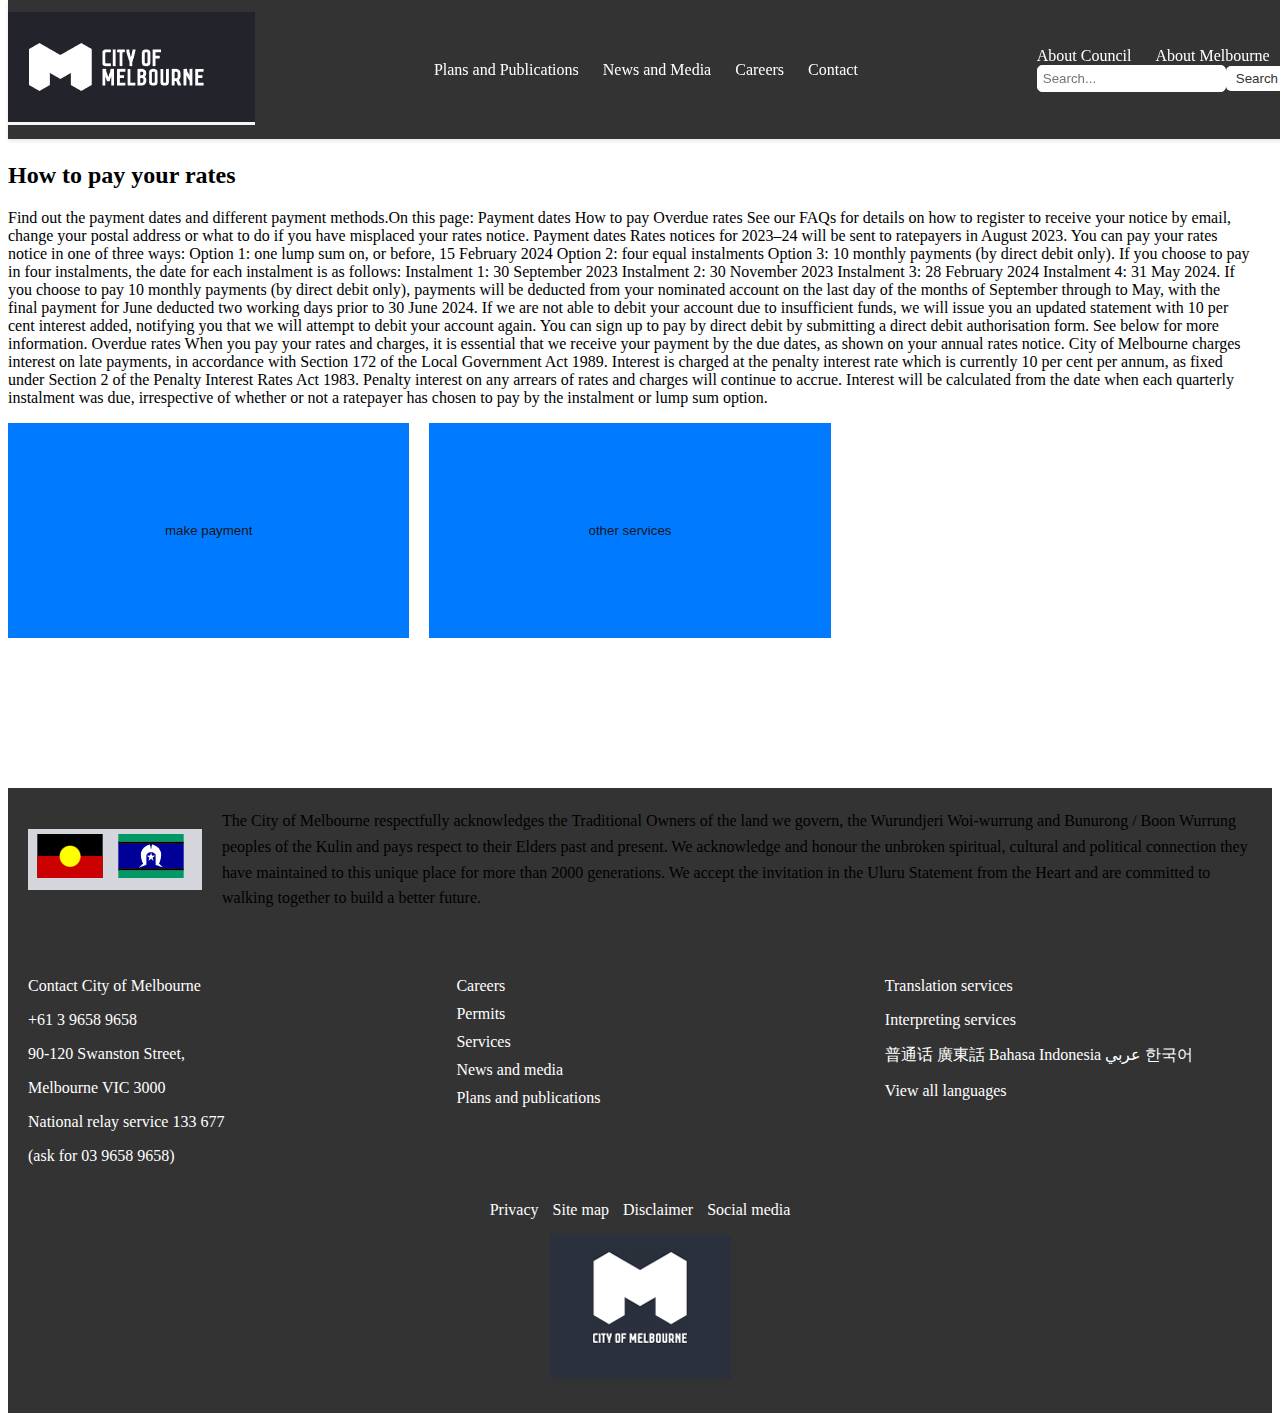
<file: web/applyPermit.html>
<!DOCTYPE html>
<html lang="en">
<head>
    <meta charset="UTF-8">
    <meta name="viewport" content="width=device-width, initial-scale=1.0">
    <title>City of Melbourne</title>
    <link rel="stylesheet" href="styles.css">
</head>
<body>
    <div class="aitopia">
        <header>
            <nav>
                <div class="top-left">
                    <a href="#" class="logo">
                        <img src="logo.png" alt="City of Melbourne homepage">
                    </a>
                </div>
                <div class="top-right">
                    <ul class="menu">
                        <li><a href="#">Plans and Publications</a></li>
                        <li><a href="#">News and Media</a></li>
                        <li><a href="#">Careers</a></li>
                        <li><a href="#">Contact</a></li>
                    </ul>
                    
                </div>
                <div class="middle-upper">
                    <ul class="menu">
                        <li><a href="#">About Council</a></li>
                        <li><a href="#">About Melbourne</a></li>
                    </ul>
                    <form class="search-form" action="#" method="GET">
                        <input type="text" name="search" placeholder="Search...">
                        <button type="submit">Search</button>
                    </form>
                </div>
            </nav>
        </header>

        <main>
            <div class="section">
                <!-- First division: Box containing dropdowns -->
                <div class="grid-container">
                    <p> <h3> How to pay your rates</h3></p>
                    <p> <h2> How to pay your rates</h2></p>
                    <p> <h2> How to rates</h2></p>
                    <p> <h2> How to pay your rates</h2></p>
              
                    <p>Find out the payment dates and different payment methods.
                        ​​​​​​​​​​On this page:
                        
                        Payment dates
                        How to pay
                        Overdue rates
                        
                        See our FAQs for details on how to register to receive your notice by email, change your postal address or what to do if you have misplaced 
                        your rates notice.
                    
                        Payment dates
                        Rates notices for 2023–24 will be sent to ratepayers in August 2023.
                        
                        You can pay your rates notice in one of three ways:
                        
                        Option 1: one lump sum on, or before, 15 February 2024
                        Option 2: four equal instalments
                        Option 3: 10 monthly payments (by direct debit only).
                        If you choose to pay in four instalments, the date for each instalment is as follows:
                        
                        Instalment 1: 30 September 2023
                        Instalment 2: 30 November 2023
                        Instalment 3: 28 February 2024
                        Instalment 4: 31 May 2024.
                        If you choose to pay 10 monthly payments (by direct debit only), payments will be deducted from your nominated account on the last day of the 
                        months of September through to May, with the final payment for June deducted two working days prior to 30 June 2024. If we are not able to 
                        debit your account due to insufficient funds, we will issue you an updated statement with 10 per cent interest added, notifying you that 
                        we will attempt to debit​ your account again. 
                        
                        You can sign up to pay by direct debit by submitting a direct debit authorisation form. See below for more information.


                        Overdue rates
When you pay your rates and charges, it is essential that we receive your payment by the due dates, as shown on your annual rates notice.

City of Melbourne charges interest on late payments,  in accordance with Section 172 of the Local Government Act 1989. Interest is charged at the penalty 
interest rate which is currently 10 per cent per annum, as fixed under Section 2 of the Penalty Interest Rates Act 1983.

Penalty interest on any arrears of rates and charges will continue to accrue. Interest will be calculated from the date when each quarterly instalment was due,
irrespective of whether or not a ratepayer has chosen to pay by the instalment or lump sum option.



                    
                    </p>
                    <div class="button-matrix">
                        <button id="payRatesButton">         make payment         </button>
                        <button id="payRatesButtons">        other services       </button>
                    </div>
            </div>
        </main>
        
        <div class="info-section">
            
            <!-- News content goes here -->
            <div class="pop-item">

                <img src="fl.PNG" alt="Featured Image 3">
                
                <p>The City of Melbourne respectfully acknowledges the Traditional Owners
                     of the land we govern, the Wurundjeri Woi-wurrung and Bunurong / 
                     Boon Wurrung peoples of the Kulin and pays respect to their Elders 
                     past and present. We acknowledge and honour the unbroken spiritual, 
                     cultural and political connection they have maintained to this unique
                      place for more than 2000 generations.

                    We accept the invitation in the Uluru Statement from the Heart and 
                    are committed to walking together to build a better future.</p>
               
            </div>
            <!-- Add more news items as needed -->
        </div>
    </div>

        <footer>
            <div class="footer-container">
                <div class="footer-address">
                    <p>Contact City of Melbourne</p>
                    <p>+61 3 9658 9658</p>
                    <p>90-120 Swanston Street,</p>
                    <p>Melbourne VIC 3000</p>
                    <p>National relay service 133 677</p>
                    <p>(ask for 03 9658 9658)</p>
                </div>
                <div class="footer-links">
                    <ul>
                        <li><a href="#">Careers</a></li>
                        <li><a href="#">Permits</a></li>
                        <li><a href="#">Services</a></li>
                        <li><a href="#">News and media</a></li>
                        <li><a href="#">Plans and publications</a></li>
                    </ul>
                </div>
                <div class="translation-services">
                    <p>Translation services</p>
                    <p>Interpreting services</p>
                    <p>普通话 廣東話 Bahasa Indonesia عربي 한국어</p>
                    <p>View all languages</p>
                </div>
            </div>
            <div class="footer-bottom">
                <ul>
                    <li><a href="#">Privacy</a></li>
                    <li><a href="#">Site map</a></li>
                    <li><a href="#">Disclaimer</a></li>
                    <li><a href="#">Social media</a></li>
                </ul>
                <img src="logo2.PNG" alt="Featured Image 3">
            </div>

        </footer>
        
        
    </div>
    <script>
        // Get the button element
        var payRatesButton = document.getElementById("payRatesButton");

        // Add a click event listener to the button
        payRatesButton.addEventListener("click", function() {
            // Redirect to "rent.html"
            window.location.href = "https://www.melbourne.vic.gov.au/rates/Pages/how-to-pay-your-rates.aspx";
        });

        var payRatesButton = document.getElementById("payRatesButtons");

        // Add a click event listener to the button
        payRatesButton.addEventListener("click", function() {
            // Redirect to "rent.html"
            window.location.href = "https://www.melbourne.vic.gov.au/pages/services.aspx";
        });
    </script>
</body>
</html>
</file>
<file: web/styles.css>
/* Additional styles for header and navigation */
header {
    position: fixed;
    top: 0;
    width: 100%;
    z-index: 1000; /* Ensure the header stays on top of other elements */
    box-shadow: 0 2px 4px rgba(0, 0, 0, 0.1);
    background-color: #333;
    color: #fff;
}

nav {
    display: flex;
    justify-content: space-between;
    align-items: center;
    padding: 10px 0;
}

.logo {
    display: inline-block;
}

.menu {
    list-style-type: none;
    margin: 0;
    padding: 0;
}

.menu li {
    display: inline-block;
    margin-right: 20px;
}

.menu li:last-child {
    margin-right: 0;
}

.menu a {
    color: #fff;
    text-decoration: none;
}

.menu a:hover {
    text-decoration: underline;
}

.search-form {
    display: flex;
    align-items: center;
}

.search-form input[type="text"] {
    padding: 5px;
    border-radius: 5px;
    border: 1px solid #fff;
}

.search-form button {
    background-color: #fff;
    color: #333;
    padding: 5px 10px;
    border-radius: 5px;
    border: none;
    cursor: pointer;
}

.search-form button:hover {
    background-color: #ddd;
}
/* CSS for main divisions */
main {
    display: flex;
    justify-content: space-between;
}

.section {
    flex: 1;
    margin-right: 20px; /* Adjust as needed */
}

/* Styles for dropdown box */
.dropdown-box {
    background-color: #f2f2f2;
    padding: 50px;
}

.dropdown-box select {
    width: 100%;
    padding: 10px;
    margin-bottom: 10px;
    border: 1px solid #978a8a;
    border-radius: 5px;
    box-sizing: border-box;
}

/* Styles for button matrix */
.button-matrix {
    display: grid;
    grid-template-columns: repeat(3, 1fr);
    grid-template-rows: repeat(4, auto); /* Adjust as needed */
    grid-gap: 20px; /* Horizontal gap */
    row-gap: 50px; /* Vertical gap */
}

.button-matrix button {
    padding: 100px;
    background-color: #007bff;
    color: #181515;
    border: none;
    border-radius: 0%;
    cursor: pointer;
}

/* Styles for news board */
.news-board {
    background-color: #dbe294;
    padding: 50px;
}

.news-board h2 {
    margin-bottom: 50px;
}

.news-item {
    border-bottom: 1px solid #1b1313;
    padding-bottom: 50px;
}

.news-item:last-child {
    border-bottom: none;
}
/* Footer styles */

/* Footer styles */

footer {
    background-color: #333; /* Dark grey background */
    padding: 30px 20px;
    color: #fff; /* White text color */
}

.footer-container {
    display: flex;
    justify-content: space-between;
    margin-bottom: 20px;
}

.footer-address, .footer-links, .translation-services {
    width: 30%;
}

.footer-links ul, .translation-services {
    list-style: none;
    padding: 0;
}

.footer-links li, .translation-services p {
    margin-bottom: 10px;
}

.footer-links a, .footer-bottom a {
    color: #fff;
    text-decoration: none;
}

.footer-bottom {
    text-align: center;
}

.footer-bottom ul {
    list-style: none;
    padding: 0;
}

.footer-bottom li {
    display: inline;
    margin-right: 10px;
}

.footer-bottom li:last-child {
    margin-right: 0;
}
/* Featured section styles */

.featured-section {
    margin-top: 50px;
}

.featured-content {
    display: flex;
    justify-content: space-between;
    flex-wrap: wrap;
}

.featured-item {
    width: calc(33.33% - 20px); /* Adjust as needed */
    margin-bottom: 40px;
}

.featured-item img {
    width: 100%;
    height: auto;
}

.featured-item h3 {
    margin-top: 20px;
    font-size: 20px;
}

.featured-item p {
    margin-top: 10px;
    font-size: 16px;
    color: #555;
}

.featured-item a {
    display: inline-block;
    margin-top: 15px;
    padding: 10px 20px;
    background-color: #007bff; /* Button background color */
    color: #fff; /* Button text color */
    text-decoration: none;
    border-radius: 5px;
}

.featured-item a:hover {
    background-color: #0056b3; /* Button background color on hover */
}
.info-section {
    background-color: #333; /* Dark gray background color */
    color: #000; /* Black text color */
    padding: 20px;
}

.info-section .pop-item {
    display: flex;
    align-items: center;
}

.info-section img {
    max-width: 100%;
    margin-right: 20px;
}

.info-section p {
    font-size: 16px;
    line-height: 1.6;
    margin: 0;
}
</file>
